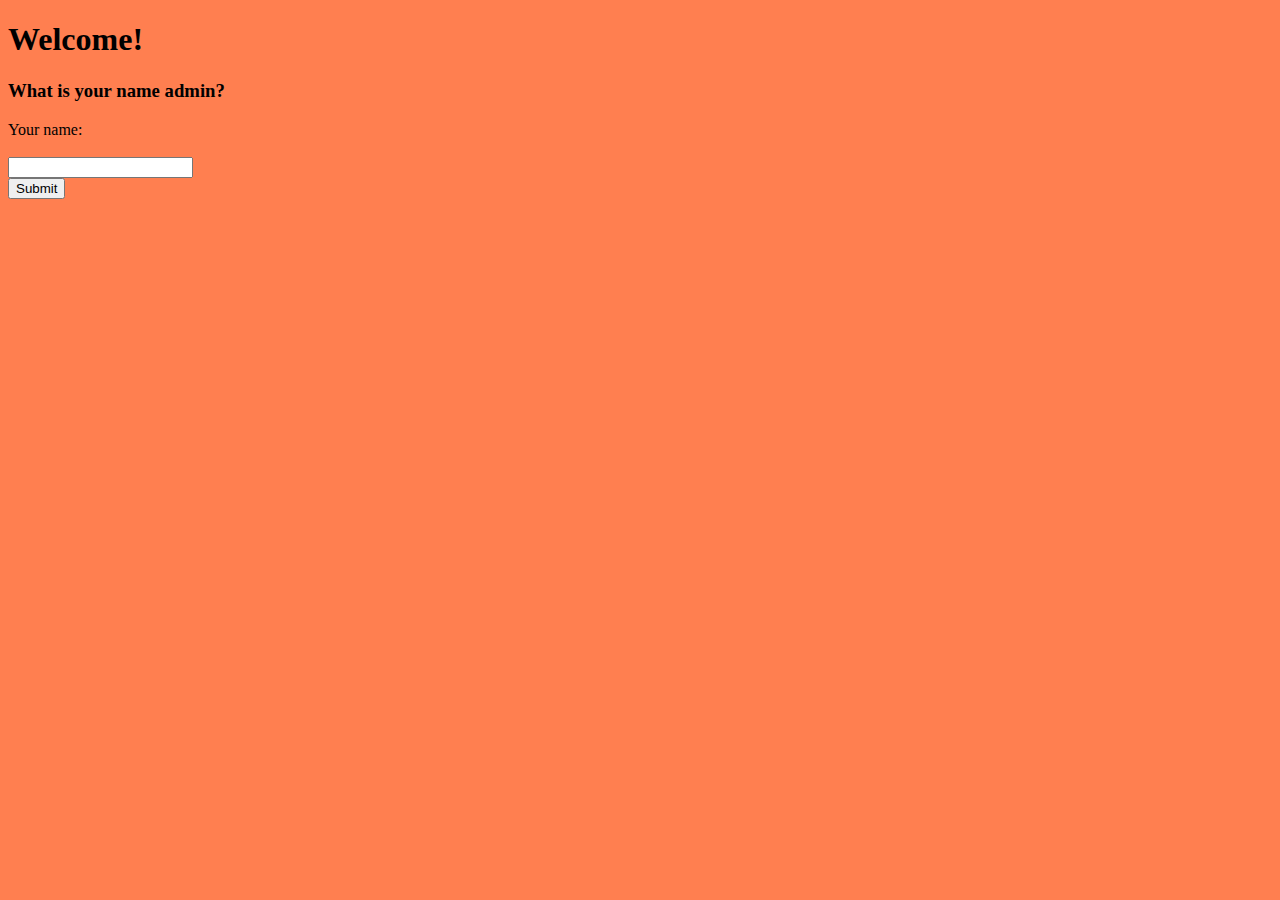
<file: templates/admin.html>
<!DOCTYPE html>

<head>
    <style>
        body {background-color: coral;}
    </style>
</head>
<html>
<body>

<h1> Welcome! </h1>
<h3>What is your name admin?</h3>

<form action="/" method="post">
  <label for="admin">Your name:</label><br>
  <input type="text" id="admin" name="admin" hidden><br>
  <input type="text" id="name" name="name"><br>
  <input type="submit" value="Submit">
</form>
</body>
</html>
</file>
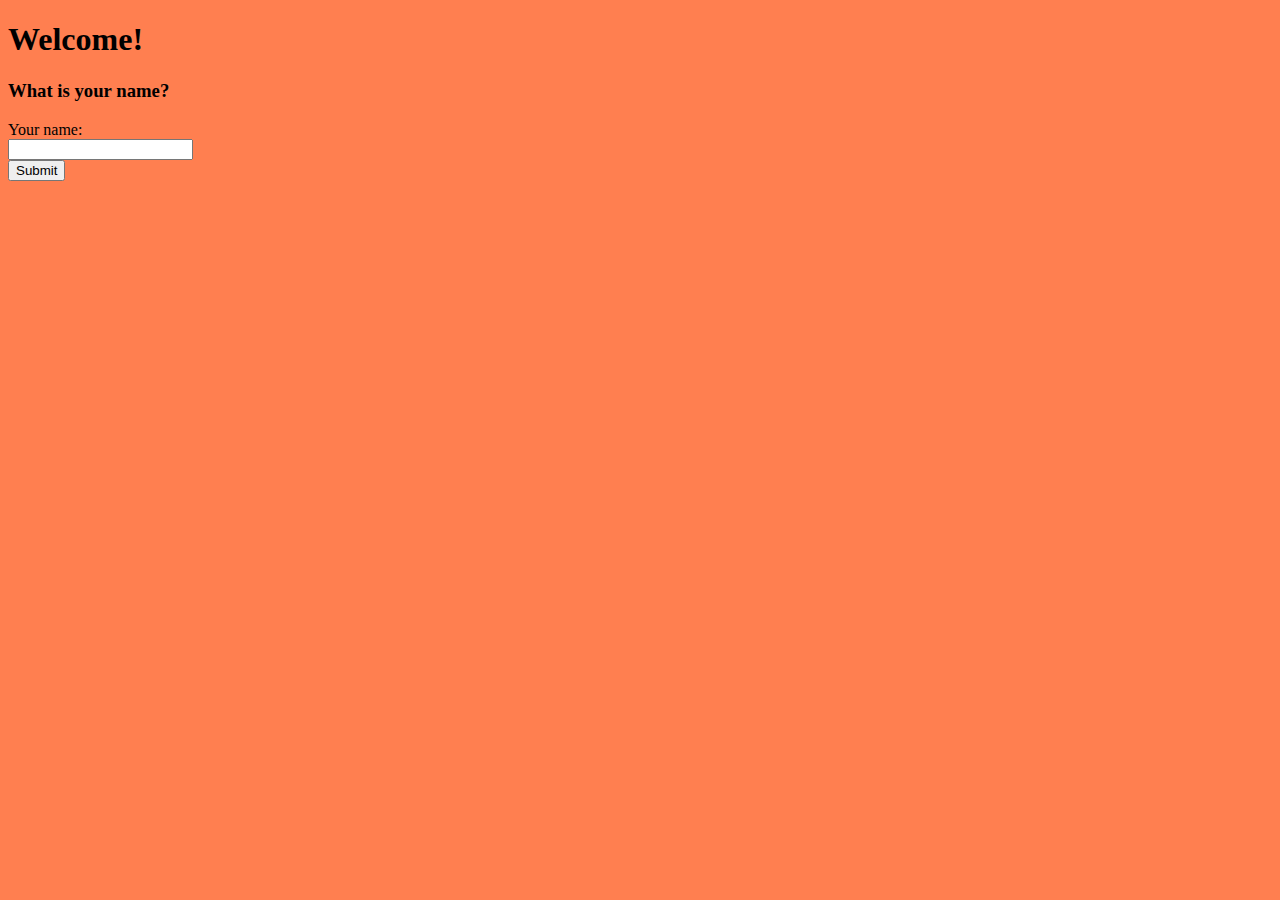
<file: templates/join.html>
<!DOCTYPE html>

<head>
    <style>
        body {background-color: coral;}
    </style>
</head>
<html>
<body>

<h1> Welcome! </h1>
<h3>What is your name?</h3>

<form action="/" method="post">
  <label for="fname">Your name:</label><br>
  <input type="text" id="name" name="name" value=""><br>
  <input type="submit" value="Submit">
</form>
</body>
</html>
</file>
